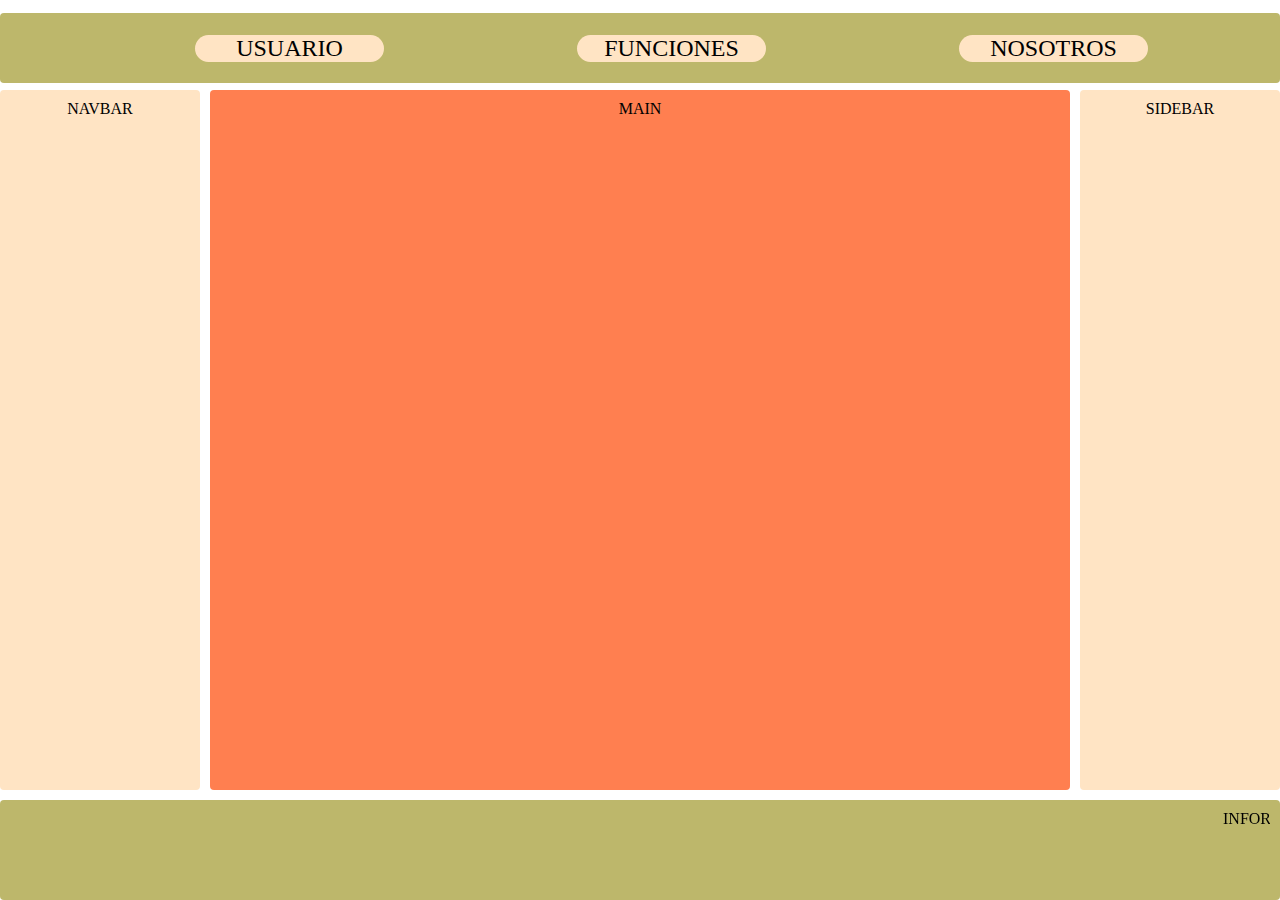
<file: index.html>
<!DOCTYPE html>
<html lang="es">
<head>
    <meta charset="UTF-8">
    <meta http-equiv="X-UA-Compatible" content="IE=edge">
    <meta name="viewport" content="width=device-width, initial-scale=1.0">
    <title>PROYECTO RESPONSIVE</title>
    <link href="css/estilos.css" type="text/css" rel="stylesheet">
</head>
<body class="grid-container">
    <header class="header ">
        <ul>
            <li id="seccion1" onmouseover="ver(1)" onmouseout="ocultar(1)" >
                <a>USUARIO</a>
                <div id="subseccion1">
                    <p><a href="html/Registrar.html">REGISTRAR</a></p>
                    <p><a href="">LOGIN</a></p>
                </div>
            </li>
            <li id="seccion2" onmouseover="ver(2)" onmouseout="ocultar(2)">
                <a>FUNCIONES</a>
                <div id="subseccion2">
                    <p><a href="html/mru.html">MRU</a></p>
                    <p><a href="html/edad.html">EDAD</a></p>
                    <p><a href="html/numeromayor.html">NUMERO MAYOR</a></p>
                    <p><a href="game/css/game.html">JUEGO</a></p>
                    <p><a href="">ARRAYS</a></p> 
                </div>
            </li>
            <li id="seccion3" onmouseover="ver(3)" onmouseout="ocultar(3)" >
                <a>NOSOTROS</a>
                <div id="subseccion3">
                    <p><a href="">MISIÒN</a></p>
                    <p><a href="">VISION</a></p>
                </div>
            </li>
        </ul>
       
        

    </section>
    <script src="js/scriptfrontend.js"></script>
    </header>
    <nav class="navbar">
        NAVBAR

    </nav>
    <aside class="sidebar">
        SIDEBAR

    </aside>
    <article class="main">
        MAIN

    </article>
    <footer class="footer">
        <marquee>
        INFORMACION DE FOOTER
    </marquee>
    </footer>
</body>
</html>
</file>
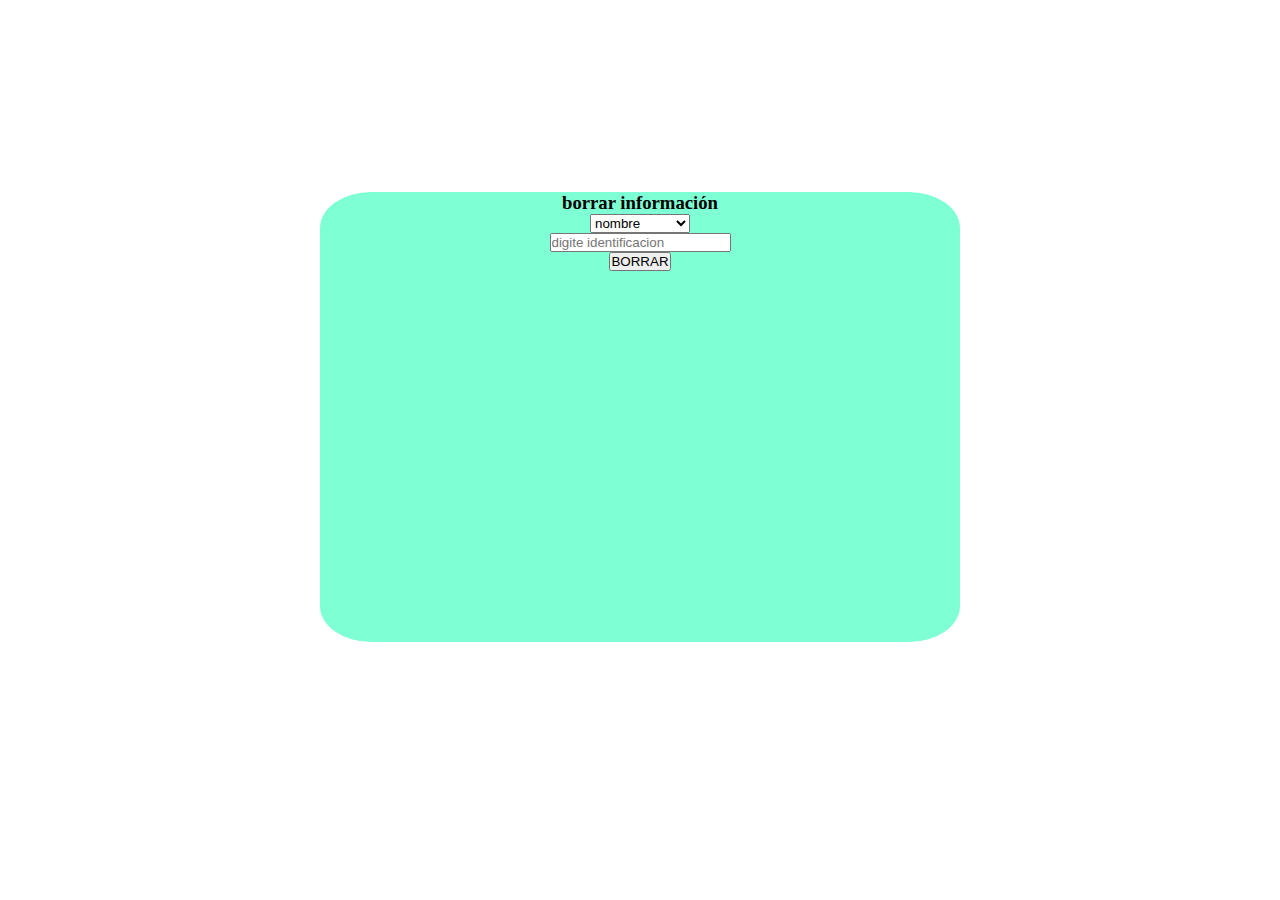
<file: html/delete.html>
<!DOCTYPE html>
<html lang="es">
<head>
    <meta charset="UTF-8">
    <meta http-equiv="X-UA-Compatible" content="IE=edge">
    <meta name="viewport" content="width=device-width, initial-scale=1.0">
    <link href="../css/estilos.css" rel="stylesheet" type="text/css">
    <title>Actualizar</title>
</head>
<body>
    
<section id="contenedor1">
    <h3>borrar información</h3>

    <form action="../php/delete.php" method="POST">
<select name="campoamodificar">
    <option value="nombre">nombre</option>
    <option value="apellido">apellido</option>
    <option value="email">email</option>
    <option value="identificacion">identificacion</option>
</select><br>
<input type="text" placeholder="digite identificacion" name="id"><br>
<input type="submit" value="BORRAR">

    </form>

</section>

</body>
</html>
</file>
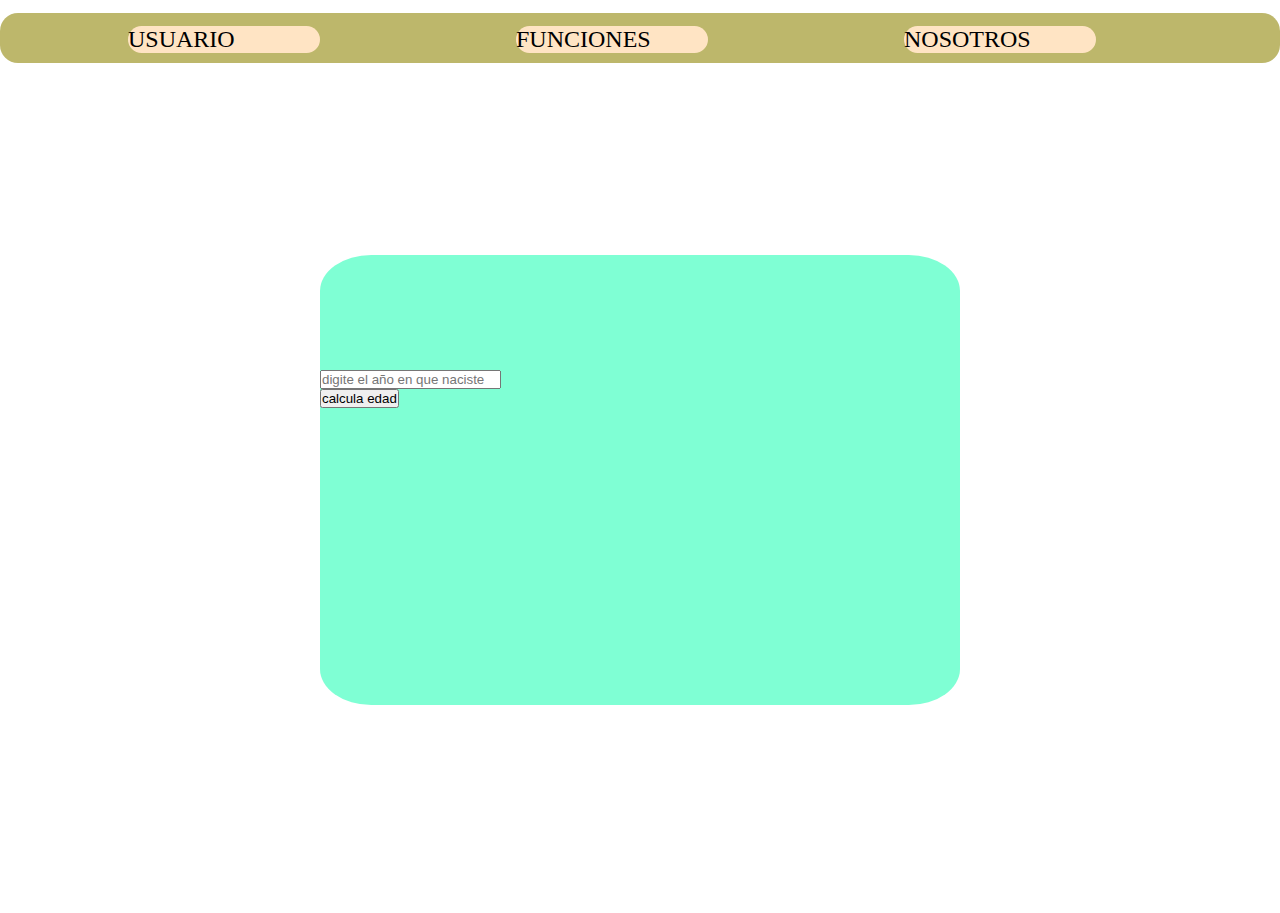
<file: html/edad.html>
<!DOCTYPE html>
<html lang="es">
<head>
    <meta charset="UTF-8">
    <meta http-equiv="X-UA-Compatible" content="IE=edge">
    <meta name="viewport" content="width=device-width, initial-scale=1.0">
    <title>Edad </title>
    <link href="../css/estilos.css" type="text/css" rel="stylesheet">
    <script src="../js/funciones.js"></script>
</head>
<body>
    <header class="header">
        <ul>
            <li id="seccion1" onmouseover="ver(1)" onmouseout="ocultar(1)" >
                <a>USUARIO</a>
                <div id="subseccion1">
                    <p><a href="">REGISTRAR</a></p>
                    <p><a href="">LOGIN</a></p>
                </div>
            </li>
            <li id="seccion2" onmouseover="ver(2)" onmouseout="ocultar(2)">
                <a>FUNCIONES</a>
                <div id="subseccion2">
                    <p><a href="html/mru.html">MRU</a></p>
                    <p><a href="">EDAD</a></p>
                    <p><a href="">NUMERO MAYOR</a></p>
                    <p><a href="">JUEGO</a></p>
                    <p><a href="">ARRAYS</a></p> 
                </div>
            </li>
            <li id="seccion3" onmouseover="ver(3)" onmouseout="ocultar(3)" >
                <a>NOSOTROS</a>
                <div id="subseccion3">
                    <p><a href="">MISIÒN</a></p>
                    <p><a href="">VISION</a></p>
                </div>
            </li>
        </ul>
       
        

    </section>
    
    </header>
    <section id="contenedor1">
        <section id="cajadetexto">

            
            <input type="text" placeholder="digite el año en que naciste" id="dtñ"><br>
            <input type="button" value="calcula edad" onclick= "calculoedad()"> 


        </section>
    </section>
    
</body>
<script src="../js/scriptfrontend.js"></script>
</html>
</file>
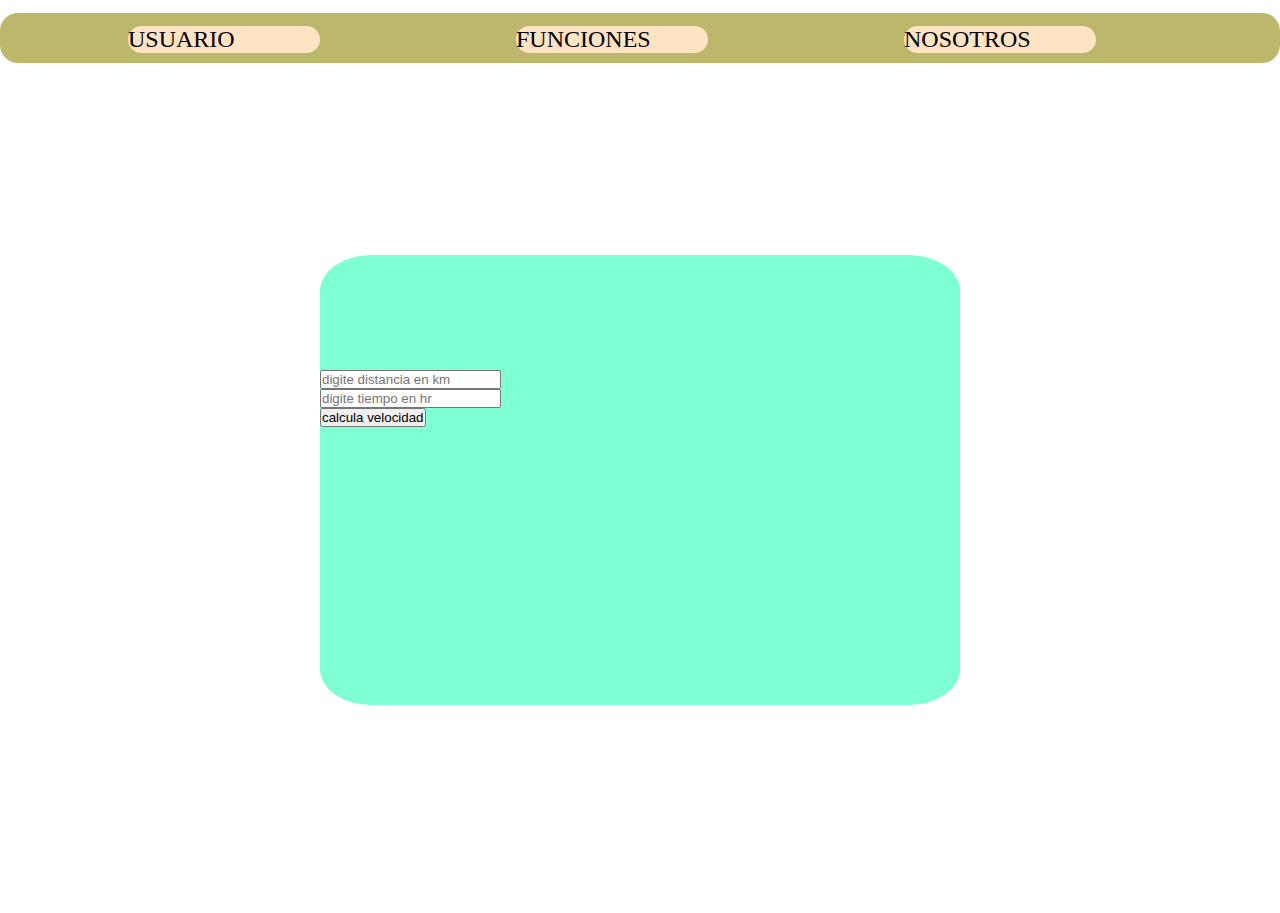
<file: html/mru.html>
<!DOCTYPE html>
<html lang="es">
<head>
    <meta charset="UTF-8">
    <meta http-equiv="X-UA-Compatible" content="IE=edge">
    <meta name="viewport" content="width=device-width, initial-scale=1.0">
    <title>Movimiento reptilinio uniforme </title>
    <link href="../css/estilos.css" type="text/css" rel="stylesheet">
    <script src="../js/funciones.js"></script>
</head>
<body>
    <header class="header">
        <ul>
            <li id="seccion1" onmouseover="ver(1)" onmouseout="ocultar(1)" >
                <a>USUARIO</a>
                <div id="subseccion1">
                    <p><a href="">REGISTRAR</a></p>
                    <p><a href="">LOGIN</a></p>
                </div>
            </li>
            <li id="seccion2" onmouseover="ver(2)" onmouseout="ocultar(2)">
                <a>FUNCIONES</a>
                <div id="subseccion2">
                    <p><a href="html/mru.html">MRU</a></p>
                    <p><a href="">EDAD</a></p>
                    <p><a href="">NUMERO MAYOR</a></p>
                    <p><a href="">JUEGO</a></p>
                    <p><a href="">ARRAYS</a></p> 
                </div>
            </li>
            <li id="seccion3" onmouseover="ver(3)" onmouseout="ocultar(3)" >
                <a>NOSOTROS</a>
                <div id="subseccion3">
                    <p><a href="">MISIÒN</a></p>
                    <p><a href="">VISION</a></p>
                </div>
            </li>
        </ul>
       
        

    </section>
    
    </header>
    <section id="contenedor1">
        <section id="cajadetexto">

            <input type="text" placeholder="digite distancia en km" id="dgd"><br>
            <input type="text" placeholder="digite tiempo en hr" id="dth"><br>
            <input type="button" value="calcula velocidad" onclick= "calculovelocidad()"> 


        </section>
    </section>
    
</body>
<script src="../js/scriptfrontend.js"></script>
</html>
</file>
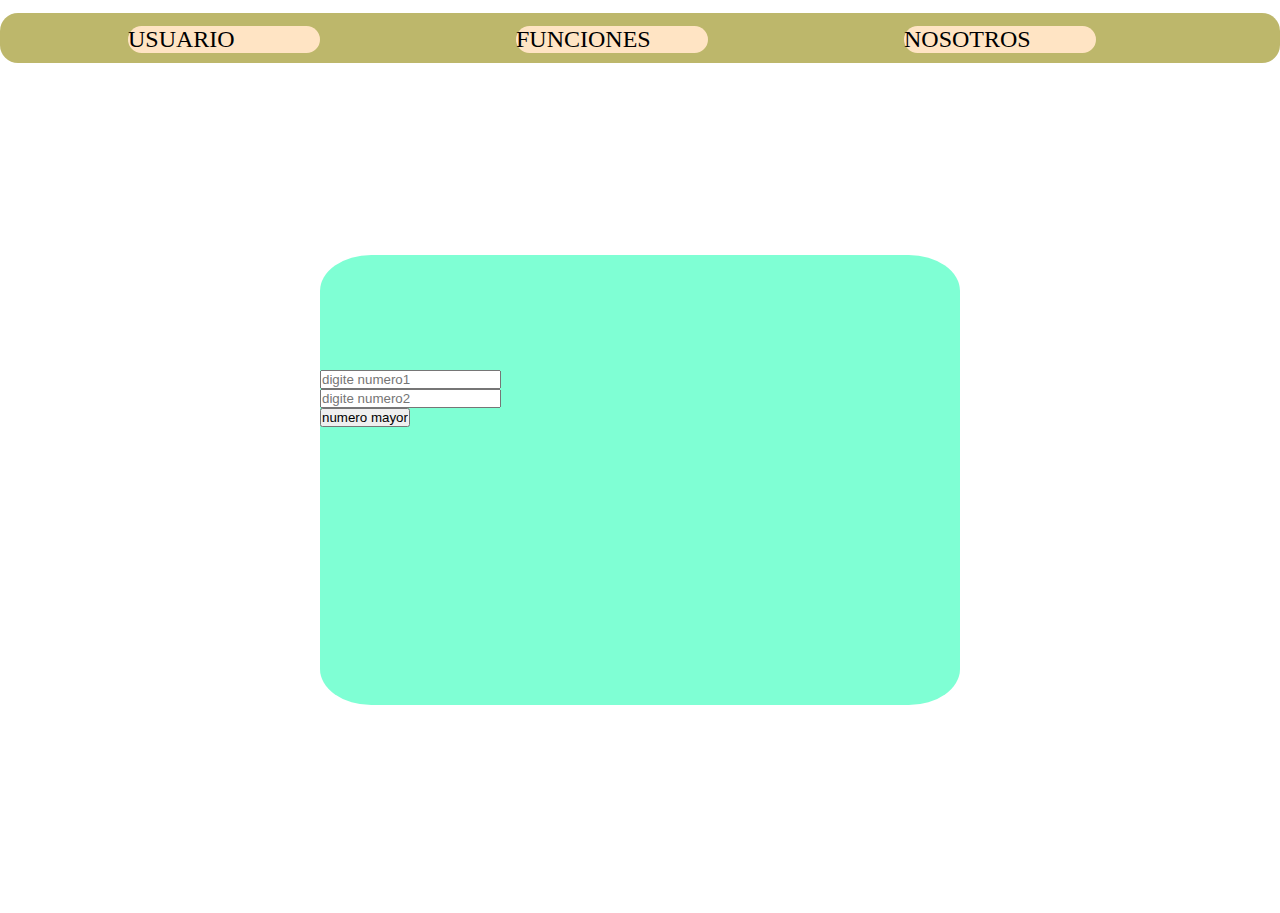
<file: html/numeromayor.html>
<!DOCTYPE html>
<html lang="es">
<head>
    <meta charset="UTF-8">
    <meta http-equiv="X-UA-Compatible" content="IE=edge">
    <meta name="viewport" content="width=device-width, initial-scale=1.0">
    <title>Nùmero mayor </title>
    <link href="../css/estilos.css" type="text/css" rel="stylesheet">
    <script src="../js/funciones.js"></script>
</head>
<body>
    <header class="header">
        <ul>
            <li id="seccion1" onmouseover="ver(1)" onmouseout="ocultar(1)" >
                <a>USUARIO</a>
                <div id="subseccion1">
                    <p><a href="">REGISTRAR</a></p>
                    <p><a href="">LOGIN</a></p>
                </div>
            </li>
            <li id="seccion2" onmouseover="ver(2)" onmouseout="ocultar(2)">
                <a>FUNCIONES</a>
                <div id="subseccion2">
                    <p><a href="html/mru.html">MRU</a></p>
                    <p><a href="">EDAD</a></p>
                    <p><a href="">NUMERO MAYOR</a></p>
                    <p><a href="">JUEGO</a></p>
                    <p><a href="">ARRAYS</a></p> 
                </div>
            </li>
            <li id="seccion3" onmouseover="ver(3)" onmouseout="ocultar(3)" >
                <a>NOSOTROS</a>
                <div id="subseccion3">
                    <p><a href="">MISIÒN</a></p>
                    <p><a href="">VISION</a></p>
                </div>
            </li>
        </ul>
       
        

    </section>
    
    </header>
    <section id="contenedor1">
        <section id="cajadetexto">

            <input type="text" placeholder="digite numero1" id="dgn1"><br>
            <input type="text" placeholder="digite numero2" id="dgn2"><br>
            <input type="button" value="numero mayor" onclick= "calculonumero()"> 


        </section>
    </section>
    
</body>
<script src="../js/scriptfrontend.js"></script>
</html>
</file>
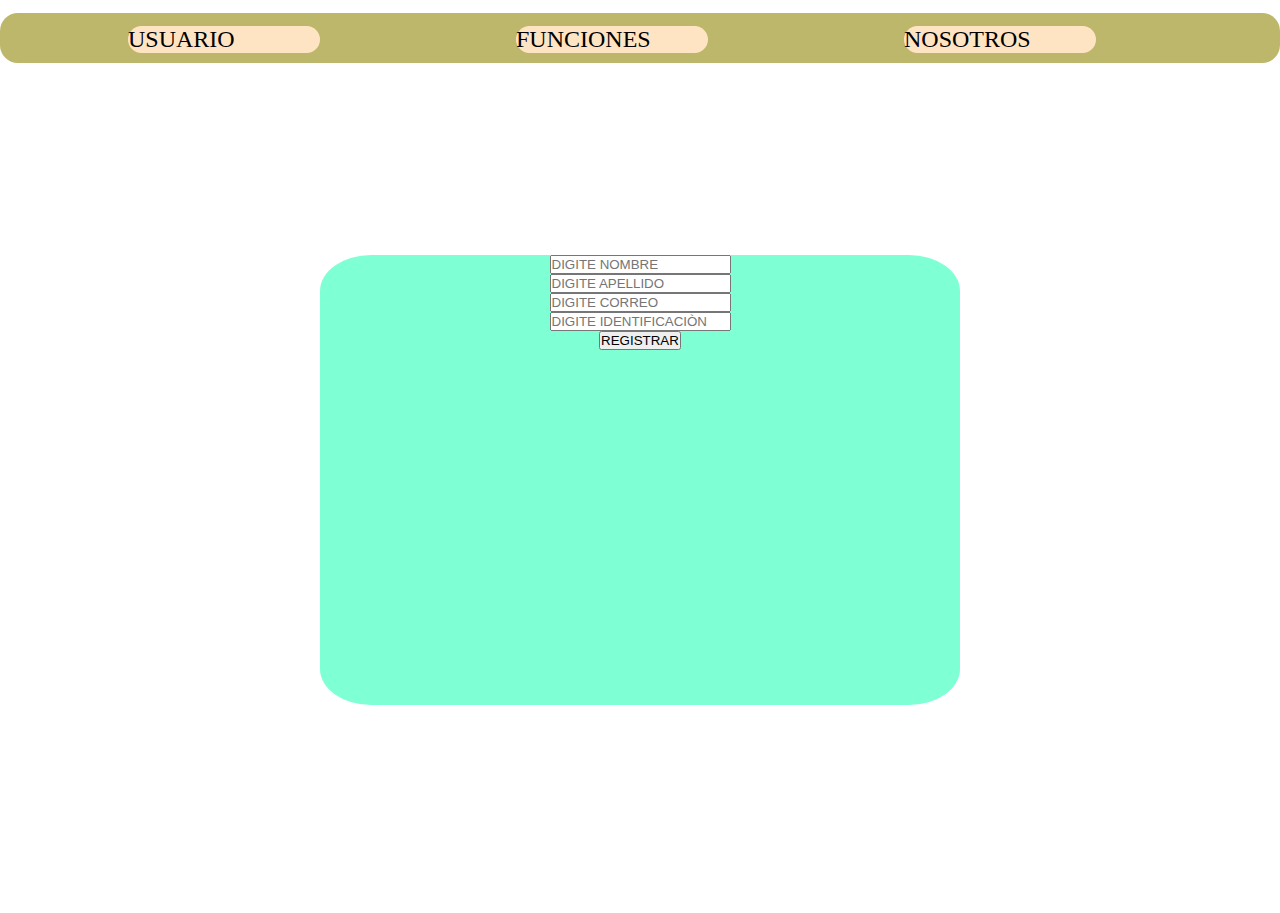
<file: html/Registrar.html>
<!DOCTYPE html>
<html lang="es">
<head>
    <meta charset="UTF-8">
    <meta http-equiv="X-UA-Compatible" content="IE=edge">
    <meta name="viewport" content="width=device-width, initial-scale=1.0">
    <title>Movimiento reptilinio uniforme </title>
    <link href="../css/estilos.css" type="text/css" rel="stylesheet">
    <script src="../js/funciones.js"></script>
</head>
<body>
    <header class="header">
        <ul>
            <li id="seccion1" onmouseover="ver(1)" onmouseout="ocultar(1)" >
                <a>USUARIO</a>
                <div id="subseccion1">
                    <p><a href="">REGISTRAR</a></p>
                    <p><a href="">LOGIN</a></p>
                </div>
            </li>
            <li id="seccion2" onmouseover="ver(2)" onmouseout="ocultar(2)">
                <a>FUNCIONES</a>
                <div id="subseccion2">
                    <p><a href="html/mru.html">MRU</a></p>
                    <p><a href="">EDAD</a></p>
                    <p><a href="">NUMERO MAYOR</a></p>
                    <p><a href="">JUEGO</a></p>
                    <p><a href="">ARRAYS</a></p> 
                </div>
            </li>
            <li id="seccion3" onmouseover="ver(3)" onmouseout="ocultar(3)" >
                <a>NOSOTROS</a>
                <div id="subseccion3">
                    <p><a href="">MISIÒN</a></p>
                    <p><a href="">VISION</a></p>
                </div>
            </li>
        </ul>
       
        

    </section>
    
    </header>
    <section id="contenedor1">
        <form action="../php/insertar.php" method="post">
            <input type="text" placeholder="DIGITE NOMBRE" name="nombre"><br>
            <input type="text" placeholder="DIGITE APELLIDO" name="apellido"><br>
            <input type="text" placeholder="DIGITE CORREO" name="email"><br>
            <input type="text" placeholder="DIGITE IDENTIFICACIÒN" name="id"><br>
            <input type="submit" value="REGISTRAR">


        </form>
    </section>
    
</body>
<script src="../js/scriptfrontend.js"></script>
</html>
</file>
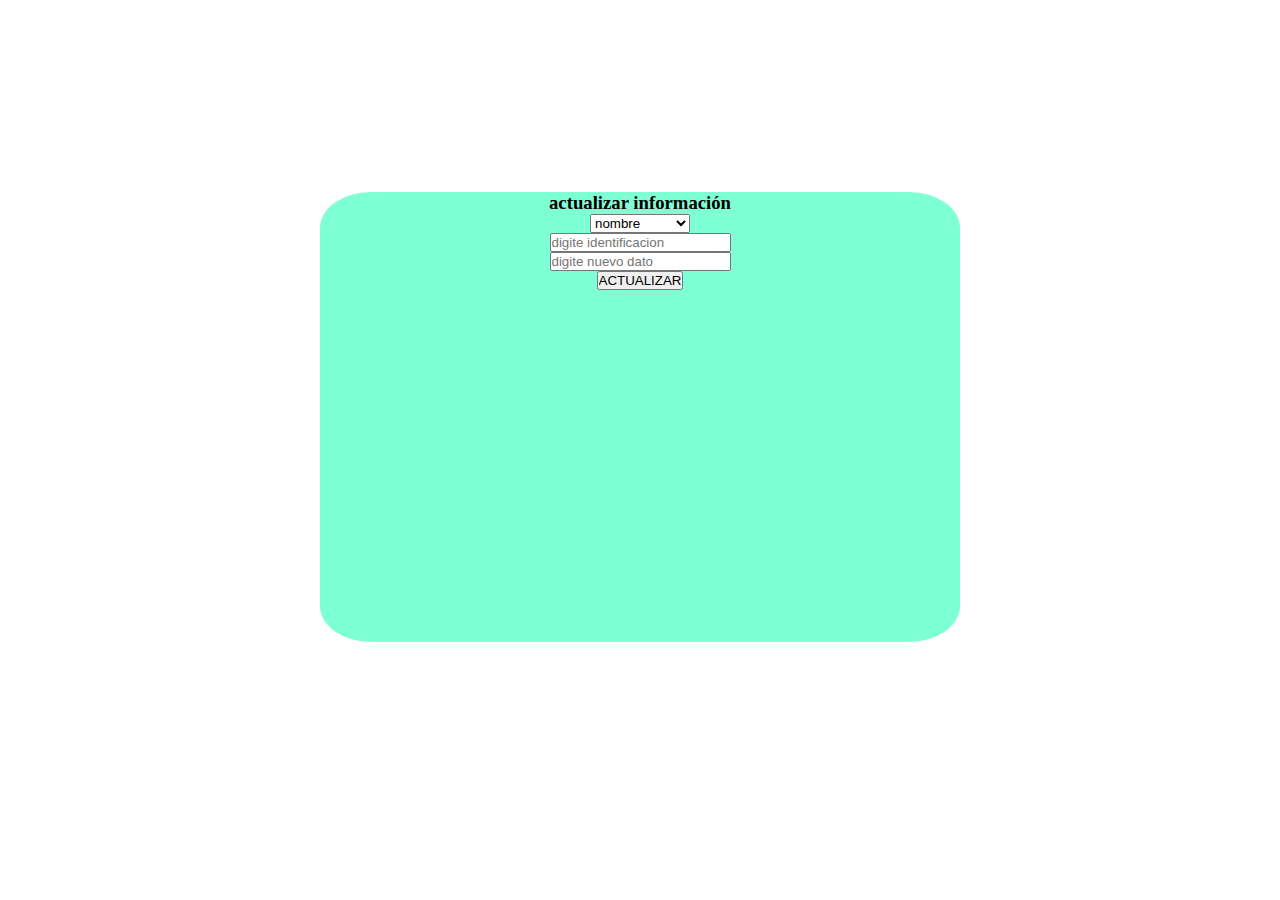
<file: html/update.html>
<!DOCTYPE html>
<html lang="es">
<head>
    <meta charset="UTF-8">
    <meta http-equiv="X-UA-Compatible" content="IE=edge">
    <meta name="viewport" content="width=device-width, initial-scale=1.0">
    <link href="../css/estilos.css" rel="stylesheet" type="text/css">
    <title>Actualizar</title>
</head>
<body>
    
<section id="contenedor1">
    <h3>actualizar información</h3>

    <form action="../php/update.php" method="POST">
<select name="campoamodificar">
    <option value="nombre">nombre</option>
    <option value="apellido">apellido</option>
    <option value="email">email</option>
    <option value="identificacion">identificacion</option>
</select><br>
<input type="text" placeholder="digite identificacion" name="id"><br>
<input type="text" placeholder="digite nuevo dato" name="ndato"><br>
<input type="submit" value="ACTUALIZAR">

    </form>

</section>

</body>
</html>
</file>
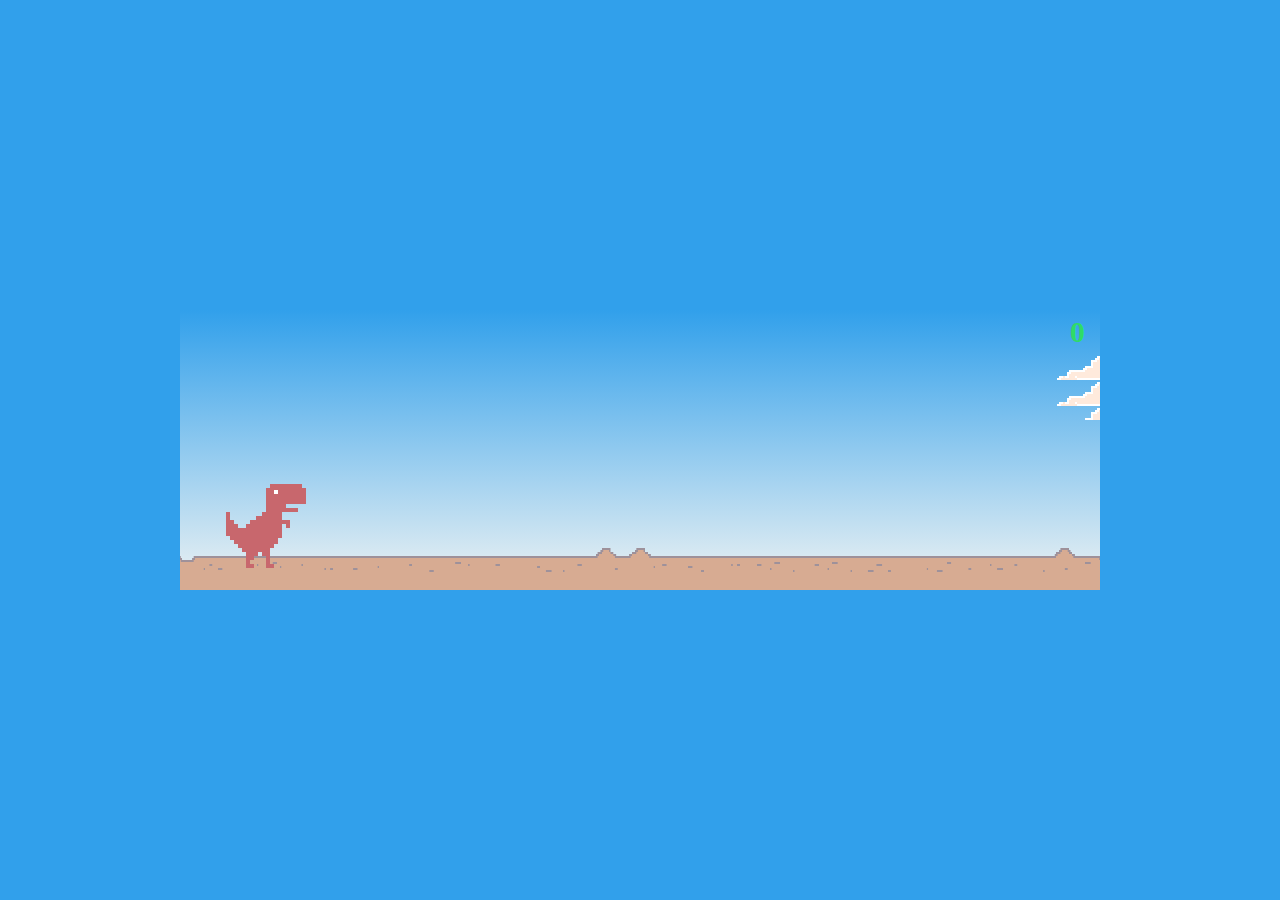
<file: game/css/game.html>
<!DOCTYPE html>
<html lang="es">

<head>
    <meta charset="UTF-8">
    <meta http-equiv="X-UA-Compatible" content="IE=edge">
    <meta name="viewport" content="width=device-width, initial-scale=1.0">
    <title>juego de dinosaurio</title>
    <link href="css/estilosgame.css" type="text/css" rel="stylesheet" </head>

    <body>

        <section class="container">
            <section class="suelo"> </section>
            <section class="dino dino-corriendo"></section>
            <section class="score">0</section>
            <section class="game-over"></section>
        </section>
        <section class="game-over">Game over</section>
        <script src="../game/js/scriptgame.js"></script>

    </body>

</html>
</file>
<file: css/estilos.css>
*{
    margin: 0;
    padding: 0;
}
html{
    height: 100%;
}
body{
    min-height: 100%;
}
.header{
    grid-area: header;
    background-color: darkkhaki;
    border-radius: 18px;
    margin-top: 1%;
    height: 50px;
    
}
.header li{
    list-style-type: none;
    display: inline-grid;
    margin-top: 1%;
    margin-right: 1%;
    background-color: bisque;
    width: 15%;
    border-radius: 18px;
}
.header li a{
    color: black;
    font-size: 150%;
    font-family: Georgia, 'Times New Roman', Times, serif ;
    text-decoration: none;
}
#subseccion1, #subseccion2, #subseccion3{
    top: 100%;
    left: 0px;
    background-color: beige;
    font: normal 0.8em arial;
    padding: 0.2em 0.5em;
    display: none;
    width: 90%;
    border-radius: 7px;
    z-index: 1;
    color: black;
}
#seccion1,#seccion2,#seccion3{
    margin-right: 5%;
    margin-left: 10%;
}
#contenedor1{
    background-color: aquamarine;
    width: 50%;
    height: 50%;
    margin-top: 10%;
    border-radius: 8%;
    position: absolute;
    left: 25%;
    margin-top: 15%;
    text-align: center;
    
}
#cajadetexto{
    margin-top: 18%;
    width: 5%;
    text-align: center;
    
}
.div{
    text-align: center;
}
.navbar{
    grid-area: navbar;
    background-color: bisque;
}
.sidebar{
    grid-area: sidebar;
    background-color: bisque;
}
.main{
    grid-area: main;
    background-color: coral;
    text-align: center;
}
.footer{
    grid-area: footer;
    background-color: darkkhaki;
}
.grid-container > *{
    border-radius: 4px;
    padding: 10px;
    text-align: center;
}

.grid-container{
    display: grid;
    gap: 10px;
    grid-template: 
    "header" 80px
    "navbar" 50px
    "main" auto
    "sidebar" 50px
    "footer" 50px;
}
@media (min-width: 900px){
    .grid-container{
        grid-template: 
        "header header header" 80px
        "navbar main sidebar" auto
        "footer footer footer" 100px /
        200px auto 200px;
    }
}
</file>
<file: game/css/css/estilosgame.css>
* {
    margin: 0;
    padding: 0;
}

body {
    height: 100vh;
    background-color: #31a0eb;
    display: flex;
    align-items: center;
}

.container {
    width: 920px;
    height: 280px;
    margin: 0 auto;
    position: relative;
    background: linear-gradient(#31a0eb, transparent) #eff3f3;
    overflow: hidden;
}

.mediodia {
    background-color: #ffdcf3;
}

.tarde {
    background-color: #ffadad;
}

.noche {
    background-color: #aca8c7;
}

.dino {
    width: 84px;
    height: 84px;
    position: absolute;
    bottom: 22px;
    left: 42px;
    z-index: 2;
    background: url(../img/dino.png) repeat-x 0px 0px;
    background-size: 336px 84px;
    background-position-x: 0px;
}

.dino-corriendo {
    animation: animarDino 0.25s steps(2) infinite;
}

.dino-estrellado {
    background-position-x: -252px;
}

.suelo {
    width: 200%;
    height: 42px;
    position: absolute;
    bottom: 0;
    left: 0;
    background: url(../img/suelo.png) repeat-x 0px 0px;
    background-size: 50% 42px;
}

.cactus {
    width: 46px;
    height: 96px;
    position: absolute;
    bottom: 16px;
    left: 600px;
    z-index: 1;
    background: url(../img/cactus1.png) no-repeat;
}

.cactus2 {
    width: 98px;
    height: 66px;
    background: url(../img/cactus2.png) no-repeat;
}

.nube {
    width: 92px;
    height: 66px;
    position: absolute;
    z-index: 0;
    background: url(../img/nube.png);
    background-size: 92px 26px;
}

.score {
    width: 100px;
    height: 30px;
    position: absolute;
    top: 5px;
    right: 15px;
    z-index: 10;
    color: rgb(47, 219, 104);
    font-family: verdana;
    font-size: 30px;
    font-weight: bold;
    text-align: right;
}

.game-over {
    display: none;
    position: absolute;
    width: 100%;
    text-align: center;
    color: #7e928b;
    font-size: 30px;
    font-family: verdana;
    font-weight: 700;
}

@keyframes animarDino {
    from {
        background-position-x: -84px;
    }
    to {
        background-position-x: -252px;
    }
}
</file>
